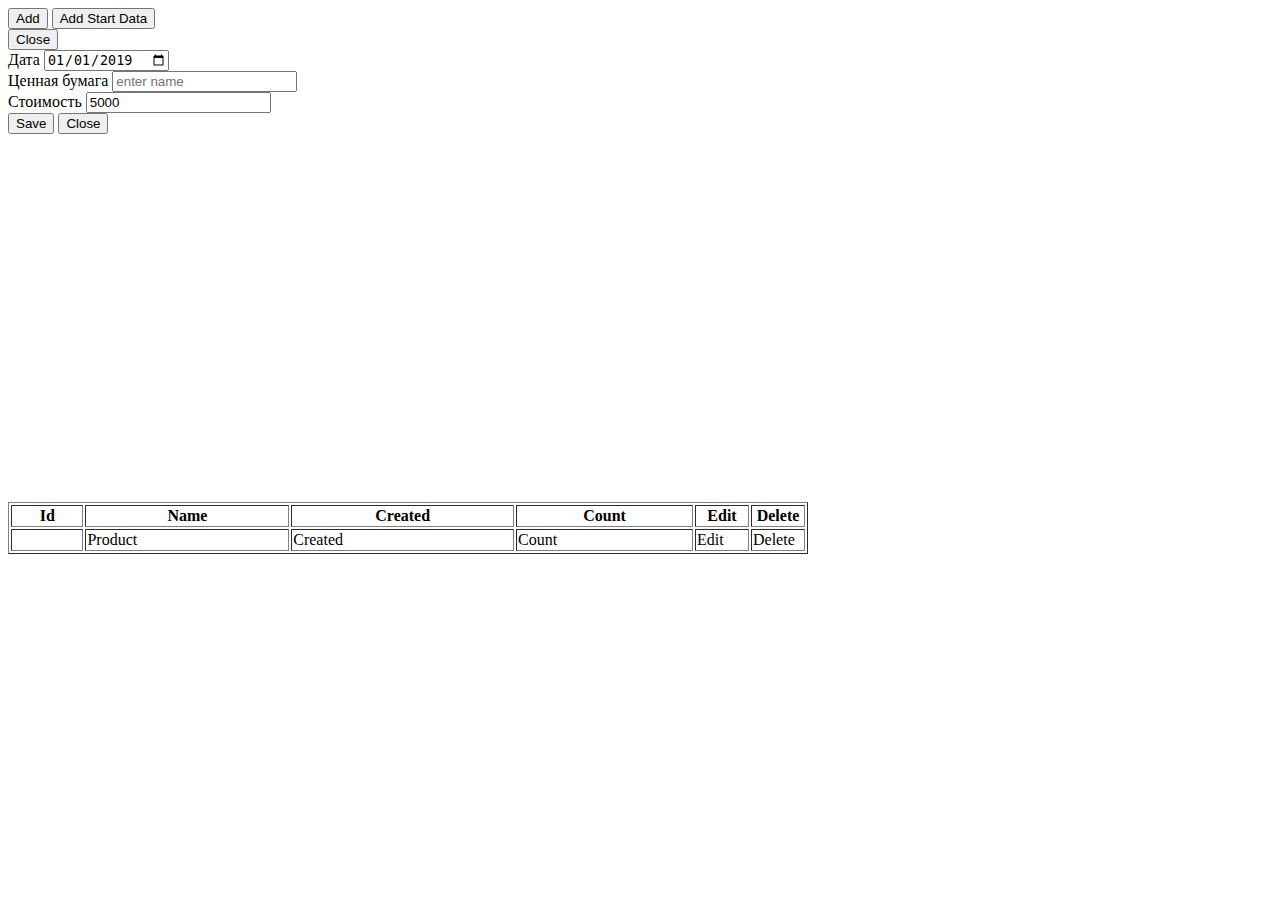
<file: backend/src/main/resources/templates/index.html>
<!DOCTYPE html>

<html lang="en" xmlns:th="http://www.thymeleaf.org"
	  xmlns:sec="http://www.thymeleaf.org/extras/spring-security">
	<head  th:remove="tag" th:replace="fragments/header.html :: head">
	</head>

	<body class="skin-orange">
	<!-- HEADER -->
	<header class="primary"  th:remove="tag" th:replace="fragments/header.html :: header">
	</header>
	<!-- /HEADER -->
	<div class="container" id="container">
		<!-- Trigger the modal with a button -->
		<button type="button" class="btn btn-success btn-md" id="btn-add">Add</button>
		<button type="button" class="btn btn-success btn-md" id="btn-addList" value="Submit">Add Start Data</button>
		<!-- Modal -->
		<div class="modal fade" id="myModal" role="dialog">
			<div class="modal-dialog">

					<!-- Modal content-->
				<div class="modal-content">
					<form id="create-form" onsubmit="return false;" >
						<div class="modal-header">
							<button type="button" class="close" data-dismiss="modal" id="btn-x">Close</button>
						</div>
						<div class="modal-body">
								<div class="form-group">
									<label>Дата</label>
									<input type="date" id="created" name="created" value="2019-01-01" placeholder="дд.мм.гггг" required>
								</div>
								<div class="form-group">
									<label>Ценная бумага</label>
									<input class="form-control" type="text" id="name" name="name" value="" placeholder="enter name" required>
								</div>
								<label>Стоимость</label>
								<input type="number" id="counts" name="counts" value="5000" placeholder="enter count">
						</div>
						<div class="modal-footer">
							<button type="button" class="btn btn-danger btn-md" id="btn-save">Save</button>
							<button type="button" class="btn btn-secondary" data-dismiss="modal" id="btn-close">Close</button>
						</div>
					</form>
				</div>


			</div>
		</div>
		<div class="row">
			<div class="col-md-8 col-sm-12 col-xs-12">
				<div id="chart_div" style="width: 900px; height: 350px;"></div>
			</div>
			<div class="col-md-8 col-sm-12 col-xs-12">
				<br>
				<div class="line transparent little"></div>
				<div class="row">
					<form id="create-form2" onsubmit="return false;">
							<table class="table-border" border="1" id="receipts" width="800" >
								<!--							style="display:contents"-->

								<tr class="edit_th">
									<th>Id</th>
									<th>Name</th>
									<th>Created</th>
									<th>Count</th>
									<th width="50">Edit</th>
									<th width="50">Delete</th>
								</tr>
								<tr class="edit_tr">
									<td class="edit_td_id"></td>
									<td class="edit_td" required><a >Product</a></td>
									<td class="edit_td" type="data" placeholder="дд.мм.гггг" required>Created</td>
									<td class="edit_td_con">Count</td>
									<td class="edit_td_btn"><a>Edit</a></td>
									<td class="edit_td_btn"><a>Delete</a></td>
								</tr>
							</table>
					</form>
				</div>
			</div>
		</div>
	</div>

	<!-- FOOTER -->
	<footer th:replace="fragments/footer :: footer"></footer>	<!-- /FOOTER -->

<!--	<script>-->
<!--		function readFile(input) {-->
<!--			console.log('Input:', input.files[0]);-->
<!--			let fi = new File(["id", "name","created","counts"], "data_table.json", {-->
<!--				type: "application/json",-->
<!--			});-->
<!--			console.log('Fi:', fi);-->
<!--			let file = input.files[0];-->
<!--			console.log('File:', file);-->
<!--			let reader = new FileReader();-->

<!--			reader.readAsText(fi);-->

<!--			reader.onload = function() {-->
<!--				console.log('Result:', reader.result);-->
<!--			};-->

<!--			reader.onerror = function() {-->
<!--				console.log('Reader Error:', reader.error);-->
<!--			};-->

<!--		}-->
<!--	</script>-->

	<script type="text/javascript" th:src="@{/js/create.js}"></script>
	<script type="text/javascript" th:src="@{/js/graph.js}"></script>

	</body>
</html>
</file>
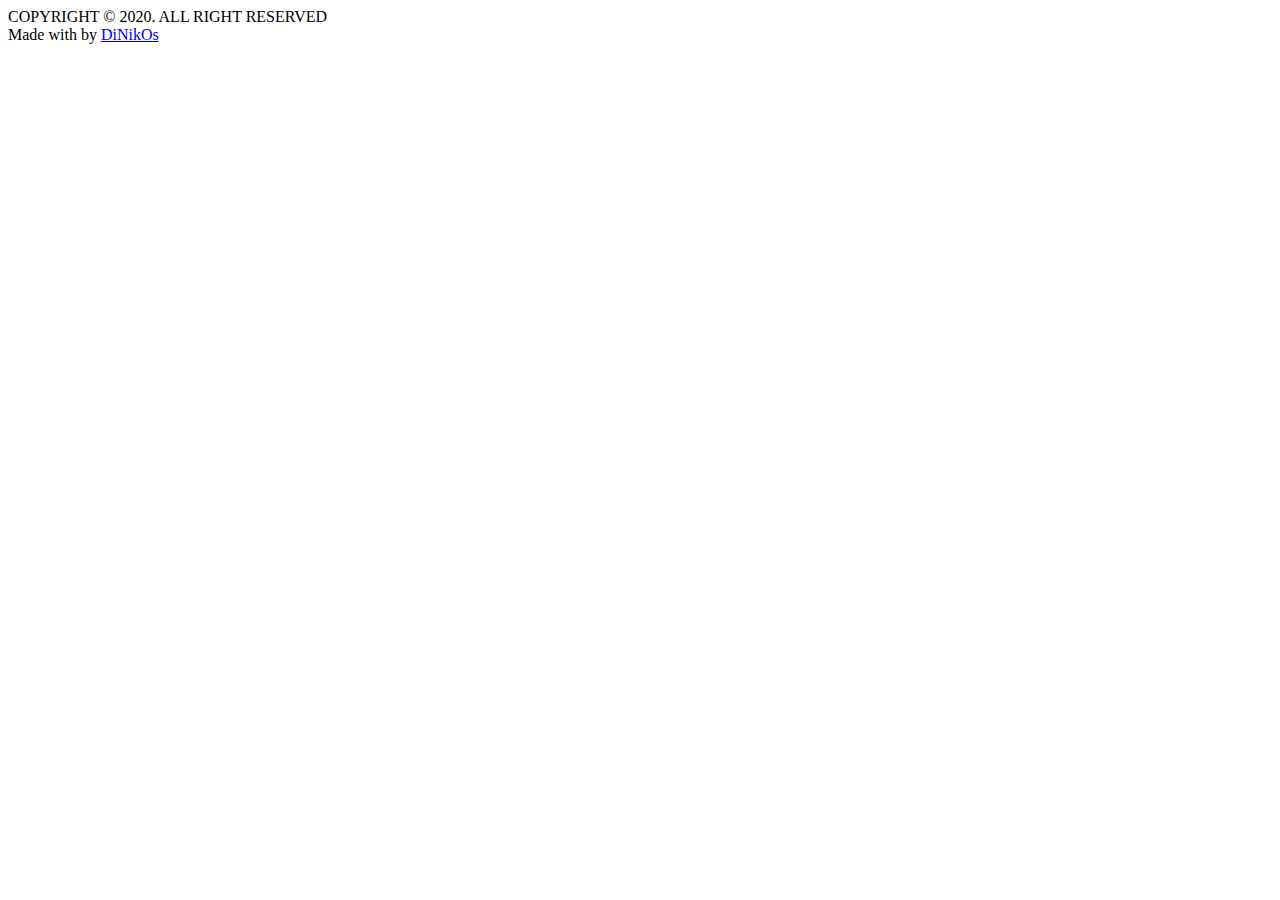
<file: backend/src/main/resources/templates/fragments/footer.html>
<!DOCTYPE html>
<html lang="en" xmlns:th="http://www.thymeleaf.org"
                xmlns:sec="http://www.thymeleaf.org/extras/spring-security">
<body>
    <!-- FOOTER -->
    <footer class="footer"  th:fragment="footer"  xmlns:th="http://www.thymeleaf.org">
        <div class="container">
            <th></th>
            <div class="row">
                <div class="col-md-12">
                    <div class="copyright">
                        COPYRIGHT &copy; 2020. ALL RIGHT RESERVED
                        <div>
                            Made with <i class="ion-heart"></i> by <a href="#">DiNikOs</a>
                        </div>
                    </div>
                </div>
            </div>
        </div>
    </footer>
    <!-- /FOOTER -->
</body>
</html>
</file>
